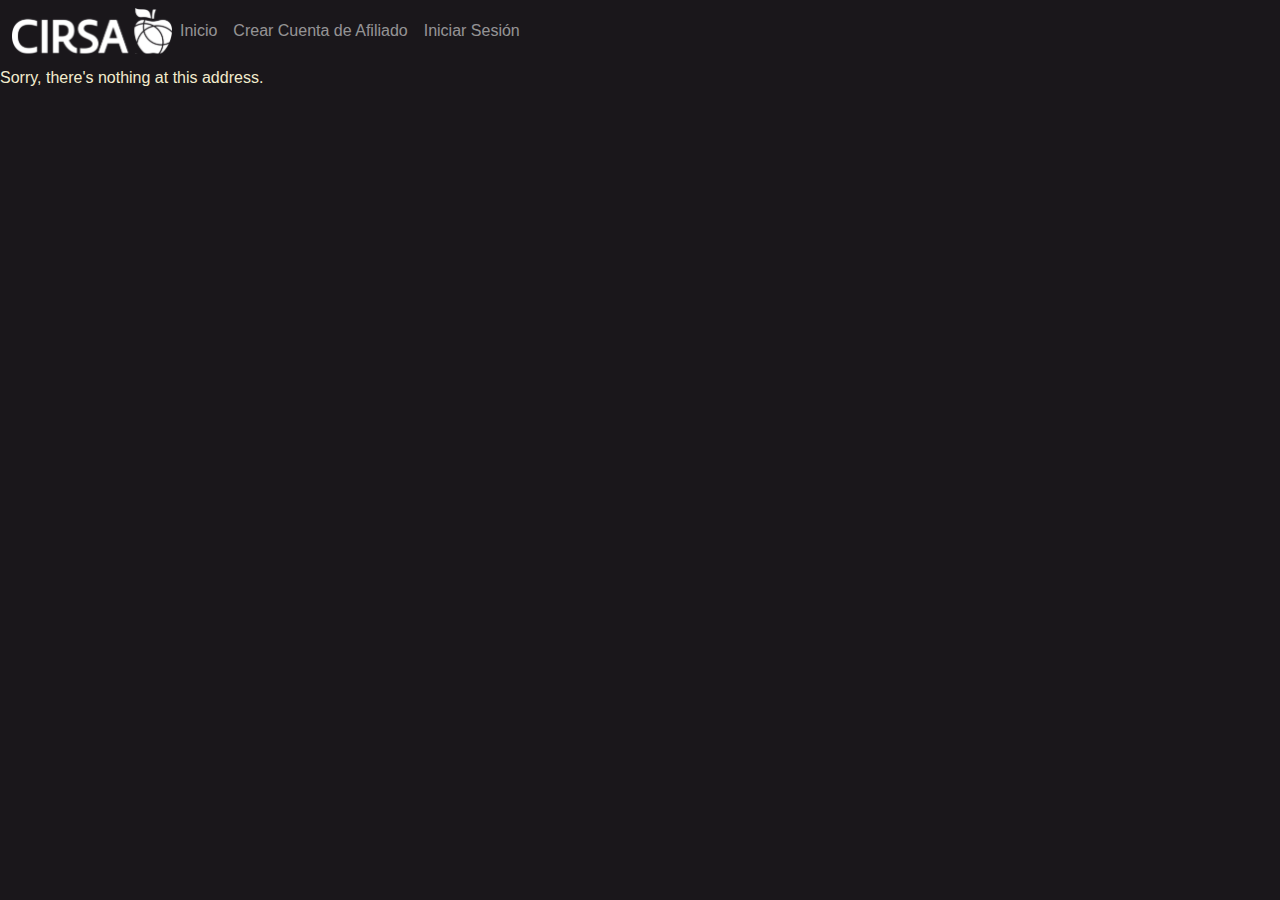
<file: wwwroot/index.html>
<!DOCTYPE html>
<html lang="en">

<head>
    <meta charset="utf-8" />
    <meta name="viewport" content="width=device-width, initial-scale=1.0" />
    <title>CirsaHackaton</title>
    <base href="/" />
    <link rel="stylesheet" href="css/bootstrap/bootstrap.min.css" />
    <link rel="stylesheet" href="css/app.css" />
    <link rel="icon" type="image/png" href="favicon.png" />
    <link href="CirsaHackaton.styles.css" rel="stylesheet" />
</head>

<body>
    <div id="app">
        <svg class="loading-progress">
            <circle r="40%" cx="50%" cy="50%" />
            <circle r="40%" cx="50%" cy="50%" />
        </svg>
        <div class="loading-progress-text"></div>
    </div>

    <div id="blazor-error-ui">
        An unhandled error has occurred.
        <a href="" class="reload">Reload</a>
        <a class="dismiss">🗙</a>
    </div>
    <script src="_framework/blazor.webassembly.js"></script>
</body>

</html>
</file>
<file: wwwroot/css/app.css>
html, body {
    font-family: 'Helvetica Neue', Helvetica, Arial, sans-serif;
    background-color: #1A171B;
    color: #f3ecce;
}

h1:focus {
    outline: none;
}

a, .btn-link {
    color: #0071c1;
}

.btn-primary {
    color: #fff;
    background-color: #1b6ec2;
    border-color: #1861ac;
}

.btn:focus, .btn:active:focus, .btn-link.nav-link:focus, .form-control:focus, .form-check-input:focus {
  box-shadow: 0 0 0 0.1rem white, 0 0 0 0.25rem #258cfb;
}

.content {
    padding-top: 1.1rem;
}

.valid.modified:not([type=checkbox]) {
    outline: 1px solid #26b050;
}

.invalid {
    outline: 1px solid red;
}

.validation-message {
    color: red;
}

#blazor-error-ui {
    background: lightyellow;
    bottom: 0;
    box-shadow: 0 -1px 2px rgba(0, 0, 0, 0.2);
    display: none;
    left: 0;
    padding: 0.6rem 1.25rem 0.7rem 1.25rem;
    position: fixed;
    width: 100%;
    z-index: 1000;
}

    #blazor-error-ui .dismiss {
        cursor: pointer;
        position: absolute;
        right: 0.75rem;
        top: 0.5rem;
    }

.blazor-error-boundary {
    background: url([data-uri]) no-repeat 1rem/1.8rem, #b32121;
    padding: 1rem 1rem 1rem 3.7rem;
    color: white;
}

    .blazor-error-boundary::after {
        content: "An error has occurred."
    }

.loading-progress {
    position: relative;
    display: block;
    width: 8rem;
    height: 8rem;
    margin: 20vh auto 1rem auto;
}

    .loading-progress circle {
        fill: none;
        stroke: #e0e0e0;
        stroke-width: 0.6rem;
        transform-origin: 50% 50%;
        transform: rotate(-90deg);
    }

        .loading-progress circle:last-child {
            stroke: #1b6ec2;
            stroke-dasharray: calc(3.141 * var(--blazor-load-percentage, 0%) * 0.8), 500%;
            transition: stroke-dasharray 0.05s ease-in-out;
        }

.loading-progress-text {
    position: absolute;
    text-align: center;
    font-weight: bold;
    inset: calc(20vh + 3.25rem) 0 auto 0.2rem;
}

    .loading-progress-text:after {
        content: var(--blazor-load-percentage-text, "Loading");
    }

code {
    color: #c02d76;
}

.jumbotron-a {
    background: #875424;
    max-width: 800px;
    border-radius: 10px;
}

.jumbotron-b {
    background: #1A171BB5;
    max-width: 900px;
    border-radius: 10px;
    backdrop-filter: blur(5px);
    border: 2px solid #f3ecce;
    box-shadow: 0px 2px 30px -6px rgba(0,0,0,0.75);
}

.user-form {
    background-color: #1A171B;
    padding: 20px;
    border-radius: 10px;
}

.button-gold-a {
    background: #D4A52D;
}
</file>
